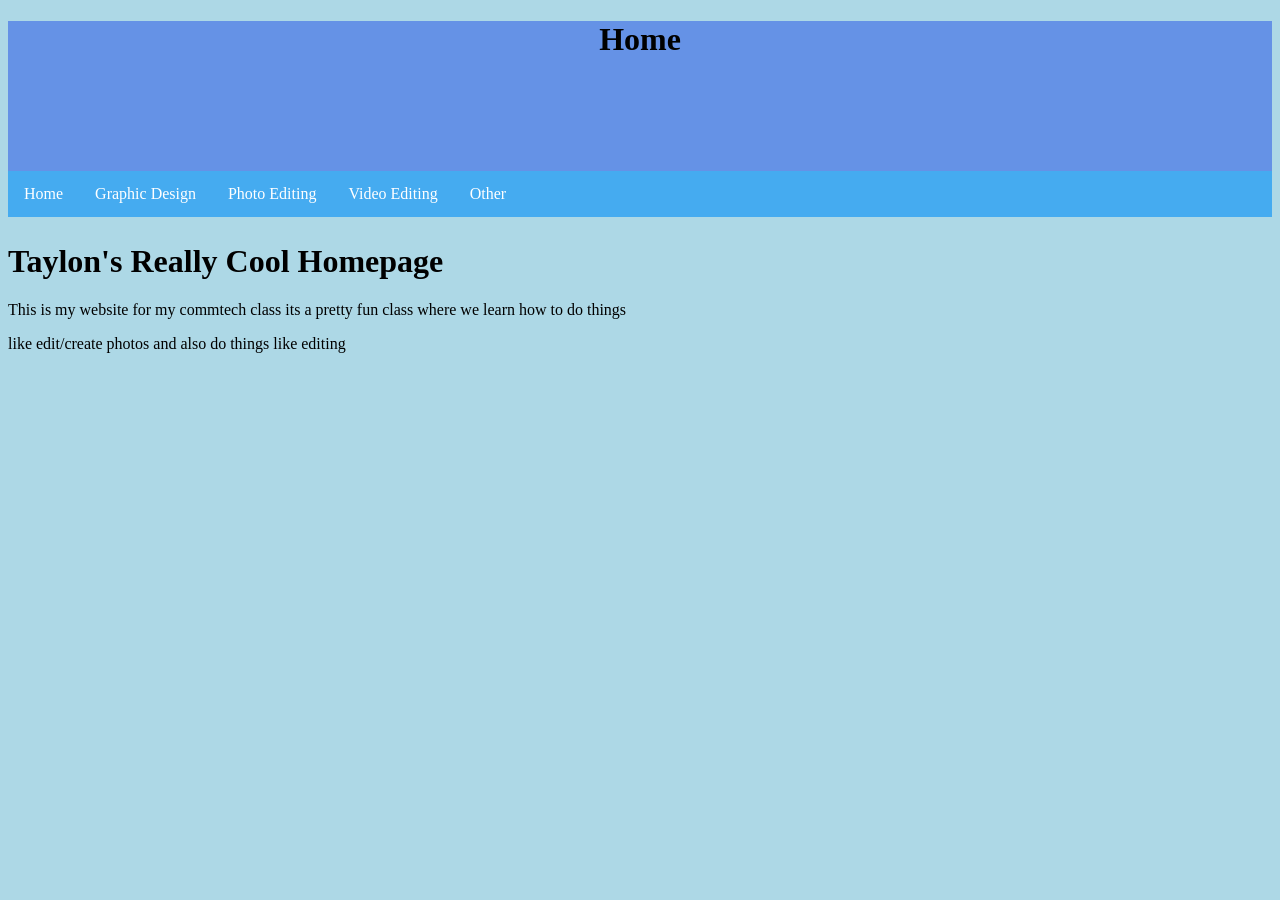
<file: index.html>
<!DOCTYPE html>
<html lang="en">
<head>
    <title>IDC2O - First Webpage</title>
<link rel="Stylesheet" href="Styles.Css">
</head>
<body>
    <header>
    <h1>Home</h1>
    </header>
    
    <Nav>
        <ul>
            <li><a href="index.html">Home</a></li>
            <li><a href="GraphicDesign.html">Graphic Design</a></li>
            <li><a href="PhotoEditing.html">Photo Editing</a></li>
            <li><a href="Video.html">Video Editing</a></li>
            <li><a href="Funthings.html">Other</a></li>
            
        </ul>
    </Nav>
    <h1>Taylon's Really Cool Homepage</h1>
 <Main>
        <p>This is my website for my commtech class its a pretty fun class where we learn how to do things<p>
            </p> like edit/create photos and also do things like editing</p>
<Main>
</body>
</html>
</file>
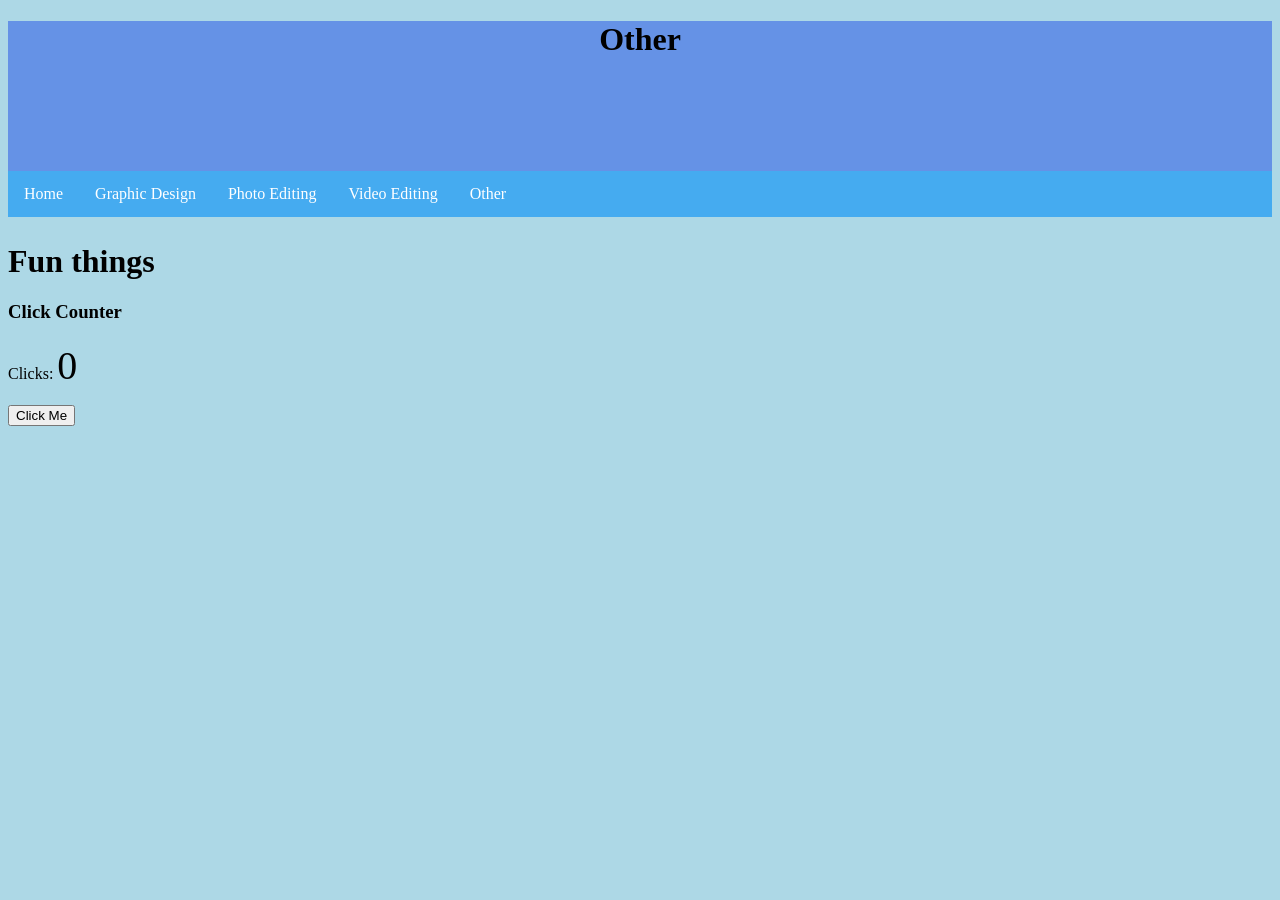
<file: Funthings.html>
<!DOCTYPE html>
<html lang="en">
<head>
    <title>IDC2O - First Webpage</title>
<link rel="Stylesheet" href="Styles.Css">
</head>
<body>
    <header>
    <h1> Other </h1>
    </header>
    
    <Nav>
        <ul>
            <li><a href="index.html">Home</a></li>
            <li><a href="GraphicDesign.html">Graphic Design</a></li>
            <li><a href="PhotoEditing.html">Photo Editing</a></li>
           <li><a href="Video.html">Video Editing</a></li>
            <li><a href="Funthings.html">Other</a></li>
            
        
        </ul>
    </Nav>
    <h1>Fun things</h1>
 <Main>
       <h3>Click Counter</h3>
        <!-- The p element displays the current count -->
        <p>Clicks: <span id="count" style="font-size:40px;">0</span></p>

        <!-- The button calls the increaseCount() JavaScript function when clicked -->
        <button onclick="increaseCount()">Click Me</button>

        <script>
            // Initialize the count variable in JavaScript
            let count = 0;

            // Function to increase the count and update the HTML display
            function increaseCount() {
                count += 1; // Increment the counter
                // Update the text content of the span element with the ID "count"
                document.getElementById("count").innerHTML = count;
            }
        </script>
    <Main>
</body>
</html>
</file>
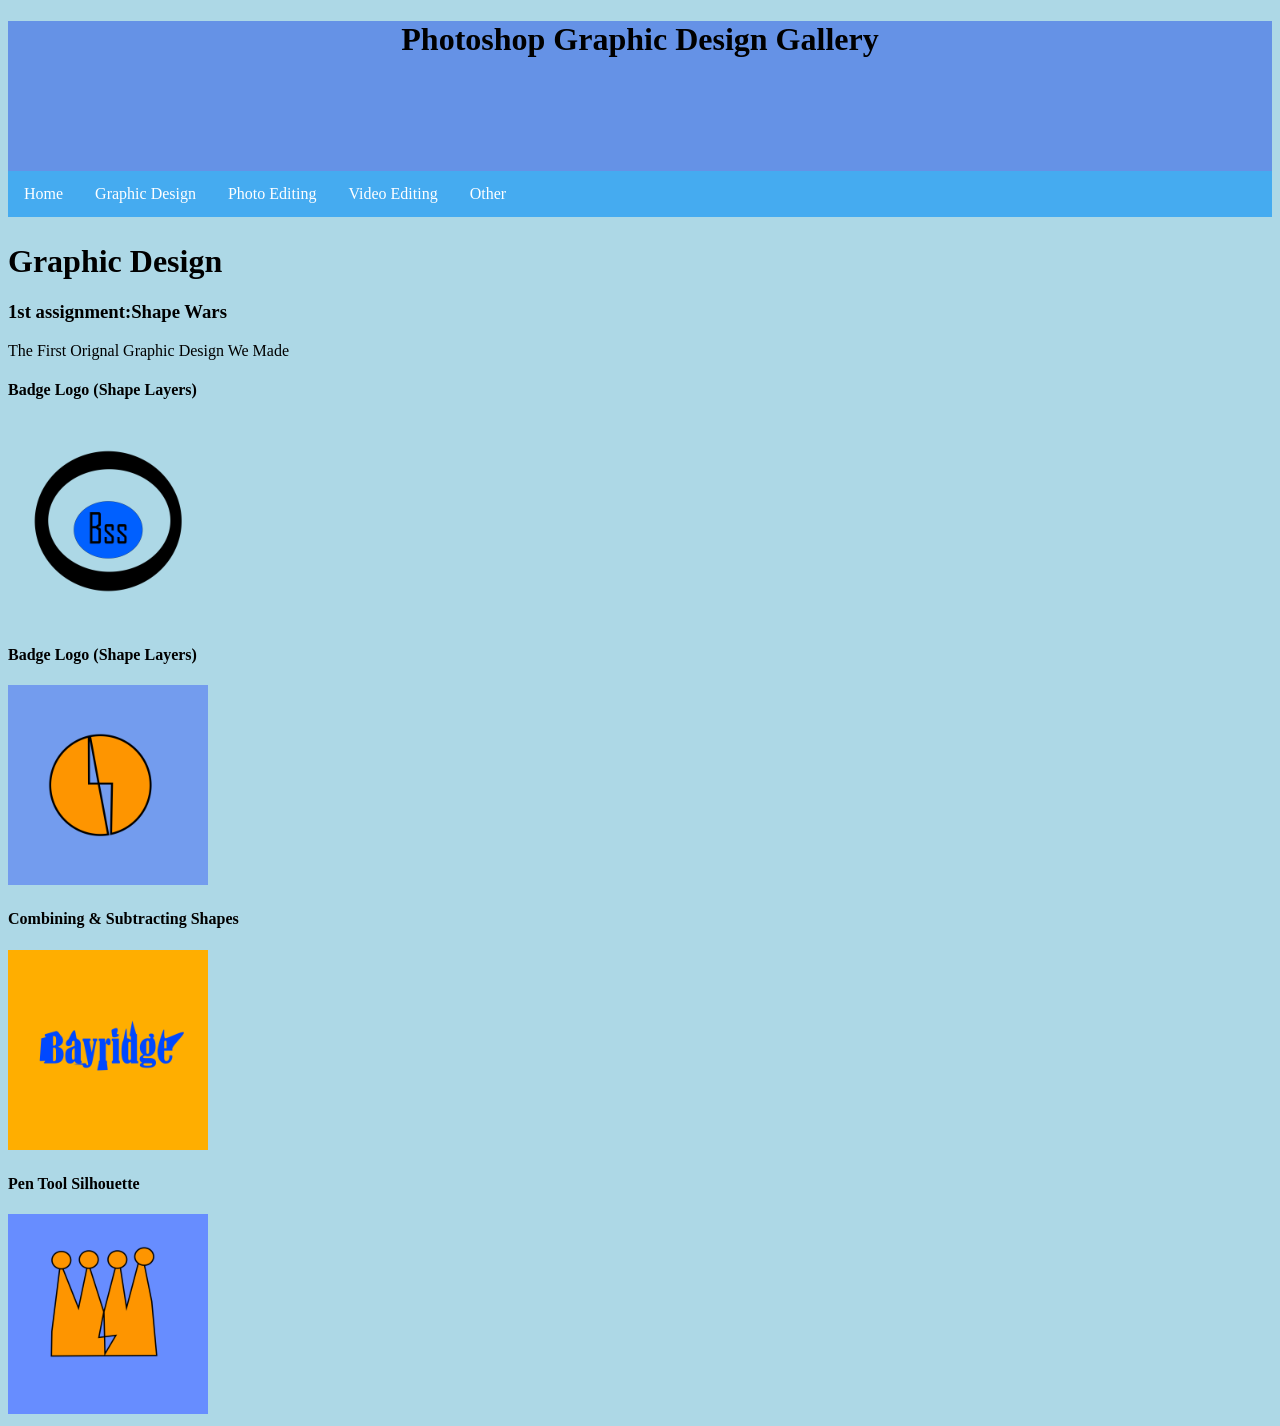
<file: GraphicDesign.html>
<!DOCTYPE html>
<html lang="en">
<head>
    <title>IDC2O - First Webpage</title>
<link rel="Stylesheet" href="Styles.Css">
</head>
<body>
    <header>
    <h1>Photoshop Graphic Design Gallery<h1>
    </header>
    
    <Nav>
        <ul>
            <li><a href="index.html">Home</a></li>
            <li><a href="GraphicDesign.html">Graphic Design</a></li>
            <li><a href="PhotoEditing.html">Photo Editing</a></li>
            <li><a href="Video.html">Video Editing</a></li>
            <li><a href="Funthings.html">Other</a></li>
            

        </ul>
    </Nav>
    <h1>Graphic Design</h1>
 <Main>
       <h3> 1st assignment:Shape Wars </h3>
        <P>The First Orignal Graphic Design We Made</P>
    <h4>Badge Logo (Shape Layers)</h4>
        <img src="Images/BadgeLogobutapng.png" alt="really cool logo images " Width=200px>
    <h4>Badge Logo (Shape Layers)</h4>
    <img src="Images/Boltlogobutapng.png" alt="really cool logo images " Width=200px>
    <h4>Combining & Subtracting Shapes</h4>
    <img src="Images/Baylogobutapng.png" alt="really cool logo images " Width=200px>
    <h4>Pen Tool Silhouette</h4>
    <img src="Images/Crownlogobutapng.png" alt="really cool logo images " Width=200px>
    
    <Main>
</body>
</html>
</file>
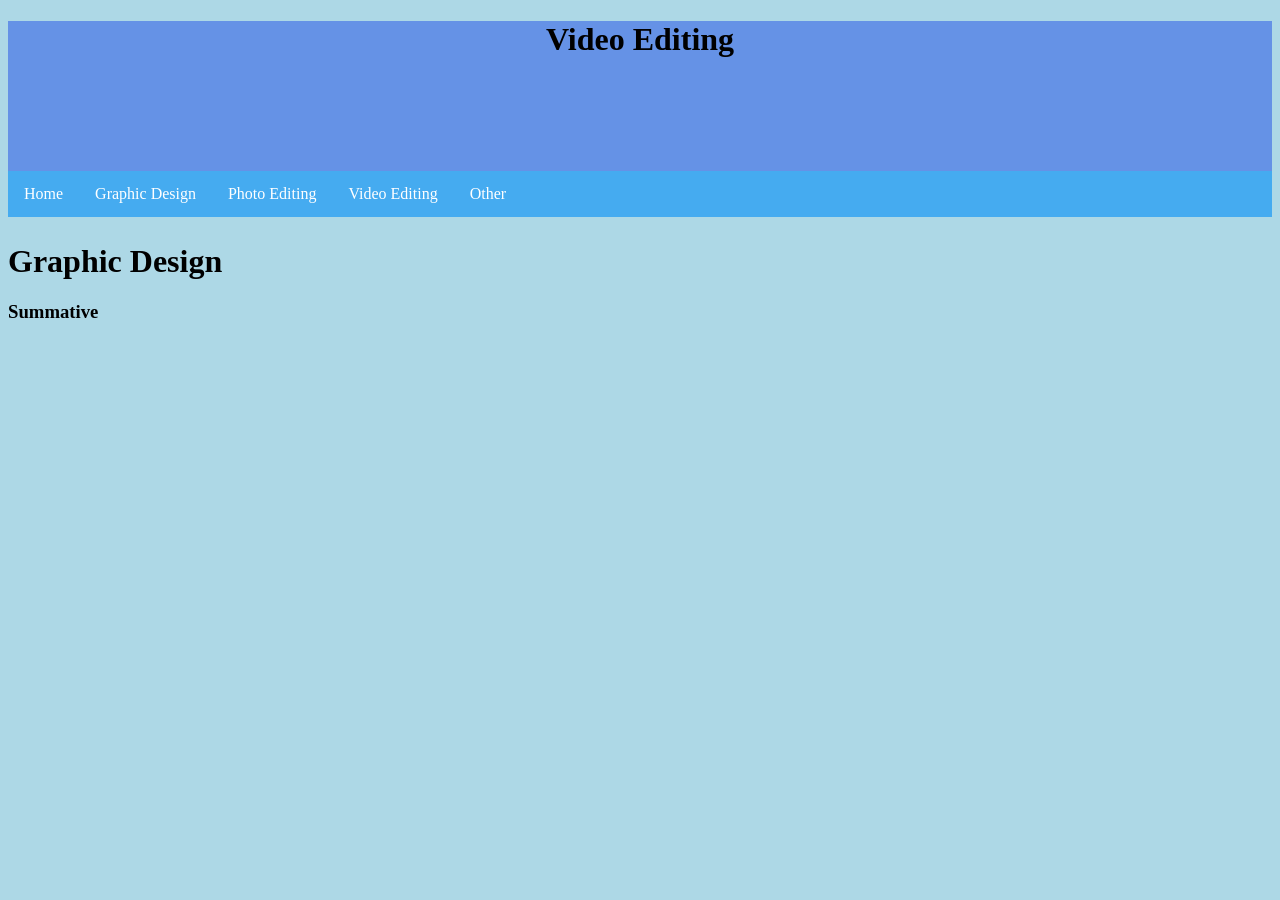
<file: Video.html>
<!DOCTYPE html>
<html lang="en">
<head>
    <title>IDC2O - First Webpage</title>
<link rel="Stylesheet" href="Styles.Css">
</head>
<body>
    <header>
    <h1>Video Editing<h1>
    </header>
    
    <Nav>
        <ul>
            <li><a href="index.html">Home</a></li>
            <li><a href="GraphicDesign.html">Graphic Design</a></li>
            <li><a href="PhotoEditing.html">Photo Editing</a></li>
            <li><a href="Video.html">Video Editing</a></li>
            <li><a href="Funthings.html">Other</a></li>
            

        </ul>
    </Nav>
    <h1>Graphic Design</h1>
 <Main>
       <h3> Summative </h3>
        
    <iframe src="https://limestoneschools-my.sharepoint.com/personal/warrentz_limestone_on_ca/_layouts/15/embed.aspx?UniqueId=a95358b1-70e8-4158-9d0c-35659a7fe977&embed=%7B%22ust%22%3Atrue%2C%22hv%22%3A%22CopyEmbedCode%22%7D&referrer=StreamWebApp&referrerScenario=EmbedDialog.Create" width="640" height="360" frameborder="0" scrolling="no" allowfullscreen title="Movie.mp4"></iframe>
</file>
<file: Styles.Css>
body {background-color: lightblue; }
header {
    height: 150px;
    background-color: rgb(101, 146, 230);
    text-align: center;
}
nav {
    height: 50px;
}
ul {
    list-style-type: none;
    margin: 0;
    padding: 0;
    overflow: hidden;
    background-color: #45abf0;
    }

    ul li {
    float: left;
    }

    ul li a {
    display: block;
    color: white;
    text-align: center;
    padding: 14px 16px;
    text-decoration: none;
}

ul li a:hover {
  background-color: #1189d8;
}
</file>
